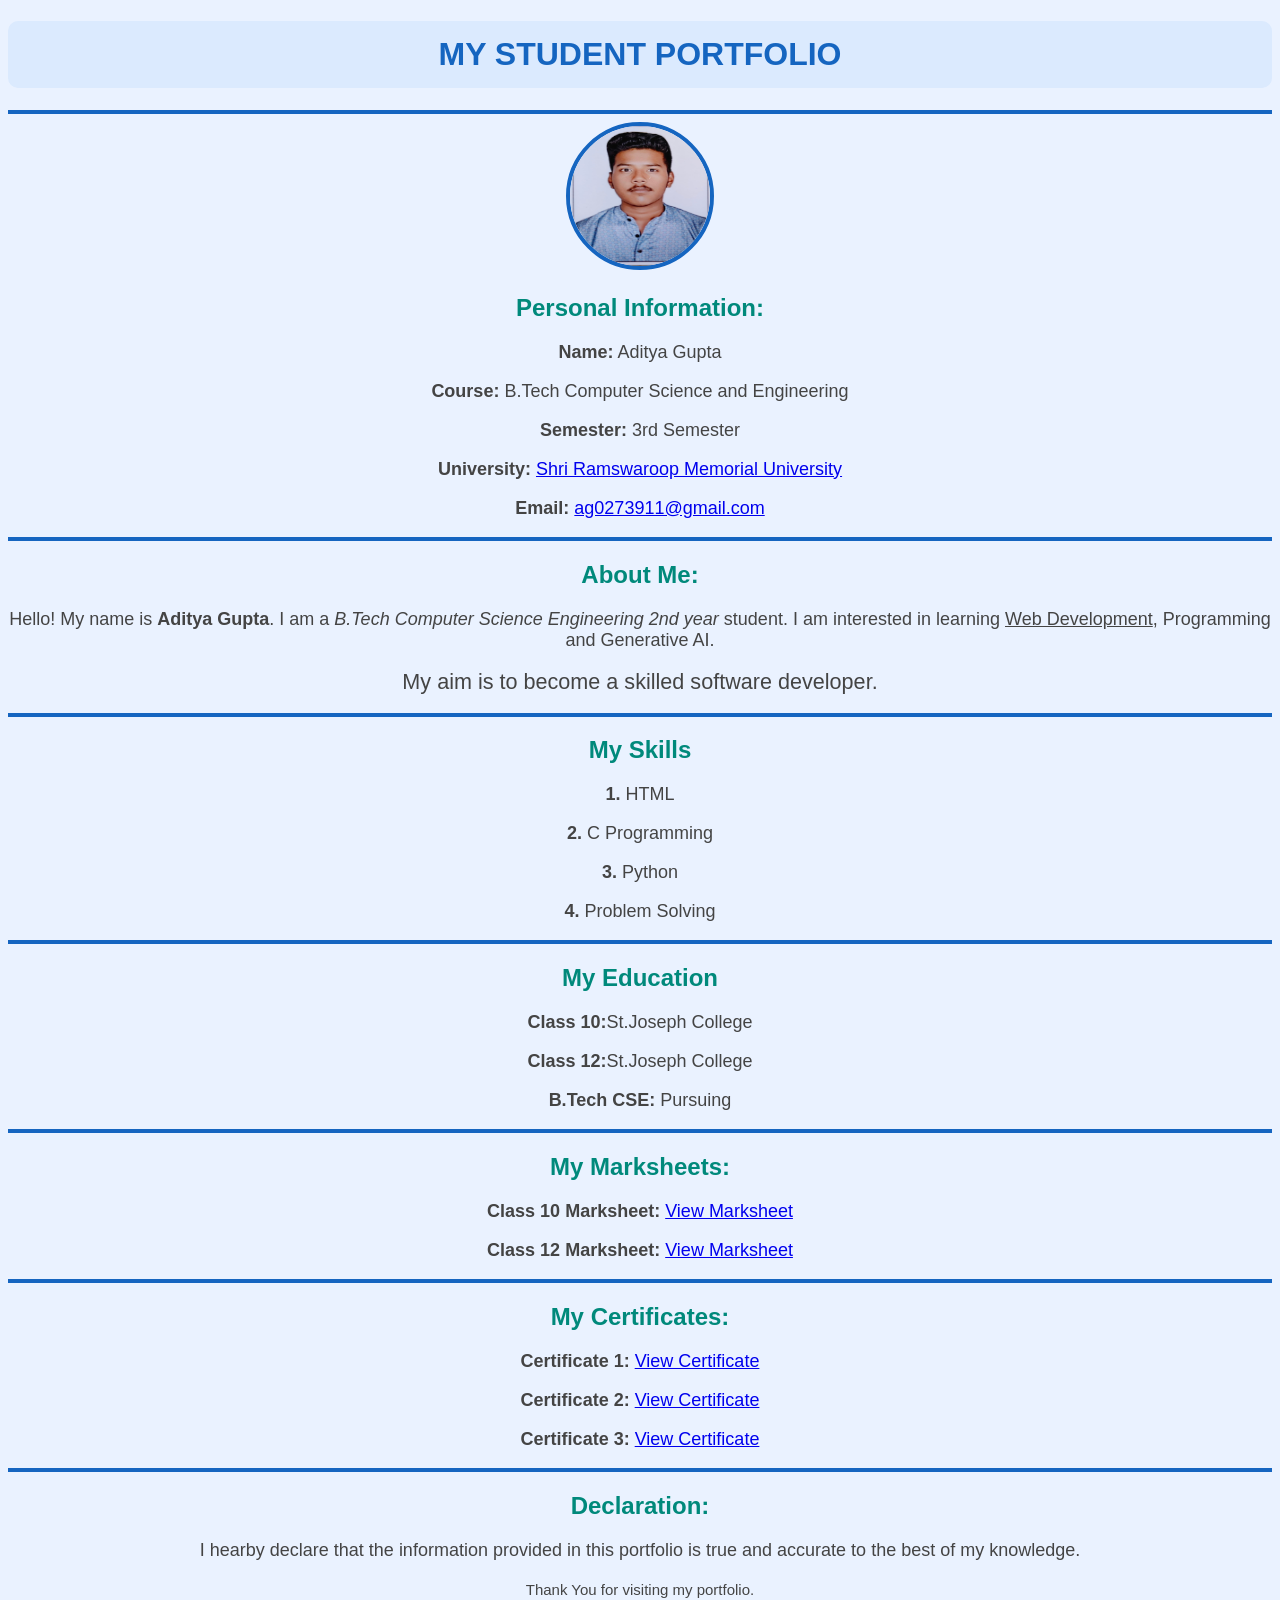
<file: portfolio.html>
<!DOCTYPE html>
<html lang="en">
<head>
    <meta charset="UTF-8">
    <meta name="viewport" content="width=device-width, initial-scale=1.0">
     <title>My Student Portfolio</title>
     <link rel="stylesheet" href="happy.css">
</head>

<body>
    <h1> MY STUDENT PORTFOLIO</h1>
   
    <hr>
    <img src="student.jpeg"
             alt="Aditya Gupta"
             width="140"
             height="140"
             style="border-radius: 100%;">

    <h2>Personal Information:</h2>

    <p>
        <b>Name:</b> Aditya Gupta
    </p>

    <p>
        <b>Course:</b> B.Tech Computer Science and Engineering
    </p>

    <p>
        <b>Semester:</b> 3rd Semester
    </p>

    <p>
        <b>University:</b> 
         <a href="https://www.srmu.ac.in" target="_blank">
            Shri Ramswaroop Memorial University</a>
    </p>

    <p>
        <b>Email:</b> 
        <a href="mailto:ag0273911@gmail.com">ag0273911@gmail.com</a>

    </p>

    <hr>

    <h2>About Me:</h2>

    <p>
        Hello! My name is <b>Aditya Gupta</b>.
        I am a <i> B.Tech Computer Science Engineering 2nd year</i> student.
        I am interested in learning <u>Web Development</u>,
        Programming and Generative AI.
    </p>

    <p>
        <big>My aim is to become a skilled software developer.</big>
    </p>

    <hr>

    <h2>My Skills</h2>

    <p>
        <b>1.</b> HTML
    </p>

    <p>
        <b>2.</b> C Programming
    </p>

    <p>
        <b>3.</b> Python
    </p>

    <p>
        <b>4.</b> Problem Solving
    </p>

     <hr>

    <h2>My Education</h2>

    <p>
        <b>Class 10:</b>St.Joseph College
    </p>

    <p>
        <b>Class 12:</b>St.Joseph College
    </p>

    <p>
        <b>B.Tech CSE:</b> Pursuing
    </p>

    <hr>

    <h2>My Marksheets:</h2>

    <p>
        <b>Class 10 Marksheet:</b>
        <a href="class10th.pdf" target="_blank">View Marksheet</a>
    </p>

    <p>
        <b>Class 12 Marksheet:</b>
        <a href="class12th.jpeg" target="_blank">View Marksheet</a>
    </p>

    
    <hr>

    <h2>My Certificates:</h2>

    <p>
        <b>Certificate 1:</b>
        <a href="certificate1.pdf"target="_blank">View Certificate</a>
    </p>

    <p>
        <b>Certificate 2:</b>
        <a href="certificate2.pdf" target="_blank">View Certificate</a>
    </p>

      <p>
        <b>Certificate 3:</b>
        <a href="certificate3.pdf" target="_blank">View Certificate</a>
    </p>

    <hr>

      <h2>Declaration:</h2>

     <p>
        I hearby declare that the information provided in this portfolio is true 
        and accurate to the best of my knowledge.
     </p>

    <p>
        <small>Thank You for visiting my portfolio.</small>
    </p>

    <hr>

   </body>

</html>
</file>
<file: happy.css>
/* Page background */
body {
background-color: #eaf2ff;
font-family: Arial, sans-serif;
color: #333333;
text-align: center;
}

/* Main heading */
h1 {
color: #1565c0;
background-color: #dbeafe;
padding: 15px;
border-radius: 10px;
}

/* Section headings */
h2 {
color: #00897b;
}

/* Student photo */
img {
border: 4px solid #1565c0;
border-radius: 50%;
}

/* Horizontal line */
hr {
border: 2px solid #1565c0;
}

/* Personal information */
p {
font-size: 18px;
color: #444444;
}
</file>
